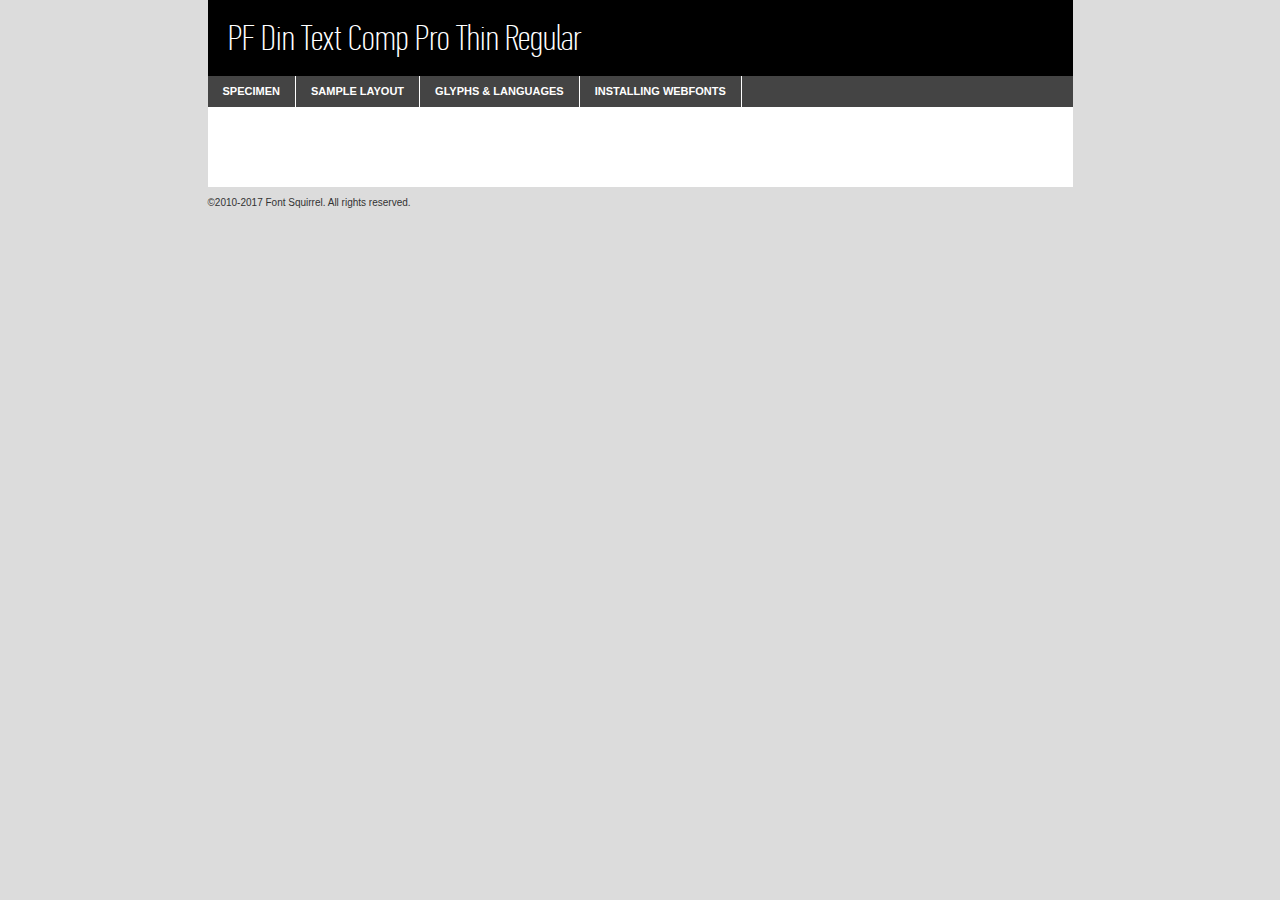
<file: fonts/text_com_pro_thin/pfdintextcomppro-thin-demo.html>
<!DOCTYPE html PUBLIC "-//W3C//DTD XHTML 1.0 Transitional//EN"
	"http://www.w3.org/TR/xhtml1/DTD/xhtml1-transitional.dtd">

<html xmlns="http://www.w3.org/1999/xhtml" xml:lang="en" lang="en">
<head>
	<meta http-equiv="Content-Type" content="text/html; charset=utf-8" />
	<script src="http://ajax.googleapis.com/ajax/libs/jquery/1.7.2/jquery.min.js" type="text/javascript" charset="utf-8"></script>
	<script type="text/javascript">
	(function($){$.fn.easyTabs=function(option){var param=jQuery.extend({fadeSpeed:"fast",defaultContent:1,activeClass:'active'},option);$(this).each(function(){var thisId="#"+this.id;if(param.defaultContent==''){param.defaultContent=1;}
	if(typeof param.defaultContent=="number")
	{var defaultTab=$(thisId+" .tabs li:eq("+(param.defaultContent-1)+") a").attr('href').substr(1);}else{var defaultTab=param.defaultContent;}
	$(thisId+" .tabs li a").each(function(){var tabToHide=$(this).attr('href').substr(1);$("#"+tabToHide).addClass('easytabs-tab-content');});hideAll();changeContent(defaultTab);function hideAll(){$(thisId+" .easytabs-tab-content").hide();}
	function changeContent(tabId){hideAll();$(thisId+" .tabs li").removeClass(param.activeClass);$(thisId+" .tabs li a[href=#"+tabId+"]").closest('li').addClass(param.activeClass);if(param.fadeSpeed!="none")
	{$(thisId+" #"+tabId).fadeIn(param.fadeSpeed);}else{$(thisId+" #"+tabId).show();}}
	$(thisId+" .tabs li").click(function(){var tabId=$(this).find('a').attr('href').substr(1);changeContent(tabId);return false;});});}})(jQuery);
	</script>
	<link rel="stylesheet" href="specimen_files/specimen_stylesheet.css" type="text/css" charset="utf-8" />
	<link rel="stylesheet" href="stylesheet.css" type="text/css" charset="utf-8" />

	<style type="text/css">
					body{
				font-family: 'pf_din_text_comp_prothin';
							}
		</style>

	<title>PF Din Text Comp Pro Thin Regular Specimen</title>
	
	
	<script type="text/javascript" charset="utf-8">
		$(document).ready(function() {
			$('#container').easyTabs({defaultContent:1});
		});
	</script>
</head>

<body>
<div id="container">
	<div id="header">
		PF Din Text Comp Pro Thin Regular	</div>
	<ul class="tabs">
		<li><a href="#specimen">Specimen</a></li>
		<li><a href="#layout">Sample Layout</a></li>
				<li><a href="#glyphs">Glyphs &amp; Languages</a></li>
		<li><a href="#installing">Installing Webfonts</a></li>
		
	</ul>
	
	<div id="main_content">

		
			<div id="specimen">
		
				<div class="section">
					<div class="grid12 firstcol">
						<div class="huge">AaBb</div>
					</div>
				</div>
		
				<div class="section">
					<div class="glyph_range">A&#x200B;B&#x200b;C&#x200b;D&#x200b;E&#x200b;F&#x200b;G&#x200b;H&#x200b;I&#x200b;J&#x200b;K&#x200b;L&#x200b;M&#x200b;N&#x200b;O&#x200b;P&#x200b;Q&#x200b;R&#x200b;S&#x200b;T&#x200b;U&#x200b;V&#x200b;W&#x200b;X&#x200b;Y&#x200b;Z&#x200b;a&#x200b;b&#x200b;c&#x200b;d&#x200b;e&#x200b;f&#x200b;g&#x200b;h&#x200b;i&#x200b;j&#x200b;k&#x200b;l&#x200b;m&#x200b;n&#x200b;o&#x200b;p&#x200b;q&#x200b;r&#x200b;s&#x200b;t&#x200b;u&#x200b;v&#x200b;w&#x200b;x&#x200b;y&#x200b;z&#x200b;1&#x200b;2&#x200b;3&#x200b;4&#x200b;5&#x200b;6&#x200b;7&#x200b;8&#x200b;9&#x200b;0&#x200b;&amp;&#x200b;.&#x200b;,&#x200b;?&#x200b;!&#x200b;&#64;&#x200b;(&#x200b;)&#x200b;#&#x200b;$&#x200b;%&#x200b;*&#x200b;+&#x200b;-&#x200b;=&#x200b;:&#x200b;;</div>
				</div>
				<div class="section">
					<div class="grid12 firstcol">
						<table class="sample_table">
							<tr><td>10</td><td class="size10">abcdefghijklmnopqrstuvwxyzABCDEFGHIJKLMNOPQRSTUVWXYZ0123456789abcdefghijklmnopqrstuvwxyzABCDEFGHIJKLMNOPQRSTUVWXYZ0123456789abcdefghijklmnopqrstuvwxyzABCDEFGHIJKLMNOPQRSTUVWXYZ</td></tr>
							<tr><td>11</td><td class="size11">abcdefghijklmnopqrstuvwxyzABCDEFGHIJKLMNOPQRSTUVWXYZ0123456789abcdefghijklmnopqrstuvwxyzABCDEFGHIJKLMNOPQRSTUVWXYZ0123456789abcdefghijklmnopqrstuvwxyzABCDEFGHIJKLMNOPQRSTUVWXYZ</td></tr>
							<tr><td>12</td><td class="size12">abcdefghijklmnopqrstuvwxyzABCDEFGHIJKLMNOPQRSTUVWXYZ0123456789abcdefghijklmnopqrstuvwxyzABCDEFGHIJKLMNOPQRSTUVWXYZ0123456789abcdefghijklmnopqrstuvwxyzABCDEFGHIJKLMNOPQRSTUVWXYZ</td></tr>
							<tr><td>13</td><td class="size13">abcdefghijklmnopqrstuvwxyzABCDEFGHIJKLMNOPQRSTUVWXYZ0123456789abcdefghijklmnopqrstuvwxyzABCDEFGHIJKLMNOPQRSTUVWXYZ0123456789abcdefghijklmnopqrstuvwxyzABCDEFGHIJKLMNOPQRSTUVWXYZ</td></tr>
							<tr><td>14</td><td class="size14">abcdefghijklmnopqrstuvwxyzABCDEFGHIJKLMNOPQRSTUVWXYZ0123456789abcdefghijklmnopqrstuvwxyzABCDEFGHIJKLMNOPQRSTUVWXYZ0123456789abcdefghijklmnopqrstuvwxyzABCDEFGHIJKLMNOPQRSTUVWXYZ</td></tr>
							<tr><td>16</td><td class="size16">abcdefghijklmnopqrstuvwxyzABCDEFGHIJKLMNOPQRSTUVWXYZ0123456789abcdefghijklmnopqrstuvwxyzABCDEFGHIJKLMNOPQRSTUVWXYZ</td></tr>
							<tr><td>18</td><td class="size18">abcdefghijklmnopqrstuvwxyzABCDEFGHIJKLMNOPQRSTUVWXYZ0123456789abcdefghijklmnopqrstuvwxyzABCDEFGHIJKLMNOPQRSTUVWXYZ</td></tr>
							<tr><td>20</td><td class="size20">abcdefghijklmnopqrstuvwxyzABCDEFGHIJKLMNOPQRSTUVWXYZ0123456789abcdefghijklmnopqrstuvwxyzABCDEFGHIJKLMNOPQRSTUVWXYZ</td></tr>
							<tr><td>24</td><td class="size24">abcdefghijklmnopqrstuvwxyzABCDEFGHIJKLMNOPQRSTUVWXYZ0123456789abcdefghijklmnopqrstuvwxyzABCDEFGHIJKLMNOPQRSTUVWXYZ</td></tr>
							<tr><td>30</td><td class="size30">abcdefghijklmnopqrstuvwxyzABCDEFGHIJKLMNOPQRSTUVWXYZ0123456789abcdefghijklmnopqrstuvwxyzABCDEFGHIJKLMNOPQRSTUVWXYZ</td></tr>
							<tr><td>36</td><td class="size36">abcdefghijklmnopqrstuvwxyzABCDEFGHIJKLMNOPQRSTUVWXYZ0123456789abcdefghijklmnopqrstuvwxyzABCDEFGHIJKLMNOPQRSTUVWXYZ</td></tr>
							<tr><td>48</td><td class="size48">abcdefghijklmnopqrstuvwxyzABCDEFGHIJKLMNOPQRSTUVWXYZ0123456789abcdefghijklmnopqrstuvwxyzABCDEFGHIJKLMNOPQRSTUVWXYZ</td></tr>
							<tr><td>60</td><td class="size60">abcdefghijklmnopqrstuvwxyzABCDEFGHIJKLMNOPQRSTUVWXYZ0123456789abcdefghijklmnopqrstuvwxyzABCDEFGHIJKLMNOPQRSTUVWXYZ</td></tr>
							<tr><td>72</td><td class="size72">abcdefghijklmnopqrstuvwxyzABCDEFGHIJKLMNOPQRSTUVWXYZ0123456789abcdefghijklmnopqrstuvwxyzABCDEFGHIJKLMNOPQRSTUVWXYZ</td></tr>
							<tr><td>90</td><td class="size90">abcdefghijklmnopqrstuvwxyzABCDEFGHIJKLMNOPQRSTUVWXYZ0123456789abcdefghijklmnopqrstuvwxyzABCDEFGHIJKLMNOPQRSTUVWXYZ</td></tr>
						</table>
				
					</div>
			
				</div>
		
		
		
								<div class="section" id="bodycomparison">


										<div id="xheight">
				<div class="fontbody">&#x25FC;&#x25FC;&#x25FC;&#x25FC;&#x25FC;&#x25FC;&#x25FC;&#x25FC;&#x25FC;&#x25FC;&#x25FC;&#x25FC;&#x25FC;&#x25FC;&#x25FC;&#x25FC;&#x25FC;&#x25FC;&#x25FC;&#x25FC;&#x25FC;&#x25FC;&#x25FC;&#x25FC;&#x25FC;&#x25FC;&#x25FC;&#x25FC;&#x25FC;&#x25FC;&#x25FC;&#x25FC;&#x25FC;&#x25FC;&#x25FC;&#x25FC;&#x25FC;&#x25FC;&#x25FC;&#x25FC;&#x25FC;&#x25FC;&#x25FC;&#x25FC;&#x25FC;&#x25FC;&#x25FC;&#x25FC;&#x25FC;&#x25FC;&#x25FC;&#x25FC;&#x25FC;&#x25FC;&#x25FC;&#x25FC;&#x25FC;&#x25FC;&#x25FC;&#x25FC;&#x25FC;&#x25FC;&#x25FC;&#x25FC;&#x25FC;&#x25FC;&#x25FC;&#x25FC;&#x25FC;&#x25FC;&#x25FC;&#x25FC;&#x25FC;&#x25FC;&#x25FC;&#x25FC;&#x25FC;&#x25FC;&#x25FC;&#x25FC;&#x25FC;&#x25FC;&#x25FC;&#x25FC;&#x25FC;&#x25FC;&#x25FC;&#x25FC;&#x25FC;&#x25FC;&#x25FC;&#x25FC;&#x25FC;&#x25FC;&#x25FC;&#x25FC;&#x25FC;&#x25FC;&#x25FC;body</div><div class="arialbody">body</div><div class="verdanabody">body</div><div class="georgiabody">body</div></div>
										<div class="fontbody" style="z-index:1">
											body<span>PF Din Text Comp Pro Thin Regular</span>
										</div>
										<div class="arialbody" style="z-index:1">
											body<span>Arial</span>
										</div>
										<div class="verdanabody" style="z-index:1">
											body<span>Verdana</span>
										</div>
										<div class="georgiabody" style="z-index:1">
											body<span>Georgia</span>
										</div>



								</div>
		
		
				<div class="section psample psample_row1" id="">
					
					<div class="grid2 firstcol">
						<p class="size10"><span>10.</span>Aenean lacinia bibendum nulla sed consectetur. Fusce dapibus, tellus ac cursus commodo, tortor mauris condimentum nibh, ut fermentum massa justo sit amet risus. Nullam id dolor id nibh ultricies vehicula ut id elit. Cum sociis natoque penatibus et magnis dis parturient montes, nascetur ridiculus mus. Nulla vitae elit libero, a pharetra augue.</p>
			
					</div>
					<div class="grid3">
						<p class="size11"><span>11.</span>Aenean lacinia bibendum nulla sed consectetur. Fusce dapibus, tellus ac cursus commodo, tortor mauris condimentum nibh, ut fermentum massa justo sit amet risus. Nullam id dolor id nibh ultricies vehicula ut id elit. Cum sociis natoque penatibus et magnis dis parturient montes, nascetur ridiculus mus. Nulla vitae elit libero, a pharetra augue.</p>
			
					</div>
					<div class="grid3">
						<p class="size12"><span>12.</span>Aenean lacinia bibendum nulla sed consectetur. Fusce dapibus, tellus ac cursus commodo, tortor mauris condimentum nibh, ut fermentum massa justo sit amet risus. Nullam id dolor id nibh ultricies vehicula ut id elit. Cum sociis natoque penatibus et magnis dis parturient montes, nascetur ridiculus mus. Nulla vitae elit libero, a pharetra augue.</p>
			
					</div>
					<div class="grid4">
						<p class="size13"><span>13.</span>Aenean lacinia bibendum nulla sed consectetur. Fusce dapibus, tellus ac cursus commodo, tortor mauris condimentum nibh, ut fermentum massa justo sit amet risus. Nullam id dolor id nibh ultricies vehicula ut id elit. Cum sociis natoque penatibus et magnis dis parturient montes, nascetur ridiculus mus. Nulla vitae elit libero, a pharetra augue.</p>
			
					</div>
					<div class="white_blend"></div>
					
				</div>
				<div class="section psample psample_row2" id="">
					<div class="grid3 firstcol">
						<p class="size14"><span>14.</span>Aenean lacinia bibendum nulla sed consectetur. Fusce dapibus, tellus ac cursus commodo, tortor mauris condimentum nibh, ut fermentum massa justo sit amet risus. Nullam id dolor id nibh ultricies vehicula ut id elit. Cum sociis natoque penatibus et magnis dis parturient montes, nascetur ridiculus mus. Nulla vitae elit libero, a pharetra augue.</p>
			
					</div>
					<div class="grid4">
						<p class="size16"><span>16.</span>Aenean lacinia bibendum nulla sed consectetur. Fusce dapibus, tellus ac cursus commodo, tortor mauris condimentum nibh, ut fermentum massa justo sit amet risus. Nullam id dolor id nibh ultricies vehicula ut id elit. Cum sociis natoque penatibus et magnis dis parturient montes, nascetur ridiculus mus. Nulla vitae elit libero, a pharetra augue.</p>
			
					</div>
					<div class="grid5">
						<p class="size18"><span>18.</span>Aenean lacinia bibendum nulla sed consectetur. Fusce dapibus, tellus ac cursus commodo, tortor mauris condimentum nibh, ut fermentum massa justo sit amet risus. Nullam id dolor id nibh ultricies vehicula ut id elit. Cum sociis natoque penatibus et magnis dis parturient montes, nascetur ridiculus mus. Nulla vitae elit libero, a pharetra augue.</p>
			
					</div>

					<div class="white_blend"></div>

				</div>
				
				<div class="section psample psample_row3" id="">
					<div class="grid5 firstcol">
						<p class="size20"><span>20.</span>Aenean lacinia bibendum nulla sed consectetur. Fusce dapibus, tellus ac cursus commodo, tortor mauris condimentum nibh, ut fermentum massa justo sit amet risus. Nullam id dolor id nibh ultricies vehicula ut id elit. Cum sociis natoque penatibus et magnis dis parturient montes, nascetur ridiculus mus. Nulla vitae elit libero, a pharetra augue.</p>
					</div>
					<div class="grid7">
						<p class="size24"><span>24.</span>Aenean lacinia bibendum nulla sed consectetur. Fusce dapibus, tellus ac cursus commodo, tortor mauris condimentum nibh, ut fermentum massa justo sit amet risus. Nullam id dolor id nibh ultricies vehicula ut id elit. Cum sociis natoque penatibus et magnis dis parturient montes, nascetur ridiculus mus. Nulla vitae elit libero, a pharetra augue.</p>
					</div>
					
					<div class="white_blend"></div>
					
				</div>
				
				<div class="section psample psample_row4" id="">
					<div class="grid12 firstcol">
						<p class="size30"><span>30.</span>Aenean lacinia bibendum nulla sed consectetur. Fusce dapibus, tellus ac cursus commodo, tortor mauris condimentum nibh, ut fermentum massa justo sit amet risus. Nullam id dolor id nibh ultricies vehicula ut id elit. Cum sociis natoque penatibus et magnis dis parturient montes, nascetur ridiculus mus. Nulla vitae elit libero, a pharetra augue.</p>
					</div>
					<div class="white_blend"></div>
					
				</div>
				
				
				
				<div class="section psample psample_row1 fullreverse">
					<div class="grid2 firstcol">
						<p class="size10"><span>10.</span>Aenean lacinia bibendum nulla sed consectetur. Fusce dapibus, tellus ac cursus commodo, tortor mauris condimentum nibh, ut fermentum massa justo sit amet risus. Nullam id dolor id nibh ultricies vehicula ut id elit. Cum sociis natoque penatibus et magnis dis parturient montes, nascetur ridiculus mus. Nulla vitae elit libero, a pharetra augue.</p>
			
					</div>
					<div class="grid3">
						<p class="size11"><span>11.</span>Aenean lacinia bibendum nulla sed consectetur. Fusce dapibus, tellus ac cursus commodo, tortor mauris condimentum nibh, ut fermentum massa justo sit amet risus. Nullam id dolor id nibh ultricies vehicula ut id elit. Cum sociis natoque penatibus et magnis dis parturient montes, nascetur ridiculus mus. Nulla vitae elit libero, a pharetra augue.</p>
			
					</div>
					<div class="grid3">
						<p class="size12"><span>12.</span>Aenean lacinia bibendum nulla sed consectetur. Fusce dapibus, tellus ac cursus commodo, tortor mauris condimentum nibh, ut fermentum massa justo sit amet risus. Nullam id dolor id nibh ultricies vehicula ut id elit. Cum sociis natoque penatibus et magnis dis parturient montes, nascetur ridiculus mus. Nulla vitae elit libero, a pharetra augue.</p>
			
					</div>
					<div class="grid4">
						<p class="size13"><span>13.</span>Aenean lacinia bibendum nulla sed consectetur. Fusce dapibus, tellus ac cursus commodo, tortor mauris condimentum nibh, ut fermentum massa justo sit amet risus. Nullam id dolor id nibh ultricies vehicula ut id elit. Cum sociis natoque penatibus et magnis dis parturient montes, nascetur ridiculus mus. Nulla vitae elit libero, a pharetra augue.</p>
			
					</div>
					<div class="black_blend"></div>
					
				</div>
				
				<div class="section psample psample_row2 fullreverse">
					<div class="grid3 firstcol">
						<p class="size14"><span>14.</span>Aenean lacinia bibendum nulla sed consectetur. Fusce dapibus, tellus ac cursus commodo, tortor mauris condimentum nibh, ut fermentum massa justo sit amet risus. Nullam id dolor id nibh ultricies vehicula ut id elit. Cum sociis natoque penatibus et magnis dis parturient montes, nascetur ridiculus mus. Nulla vitae elit libero, a pharetra augue.</p>
			
					</div>
					<div class="grid4">
						<p class="size16"><span>16.</span>Aenean lacinia bibendum nulla sed consectetur. Fusce dapibus, tellus ac cursus commodo, tortor mauris condimentum nibh, ut fermentum massa justo sit amet risus. Nullam id dolor id nibh ultricies vehicula ut id elit. Cum sociis natoque penatibus et magnis dis parturient montes, nascetur ridiculus mus. Nulla vitae elit libero, a pharetra augue.</p>
			
					</div>
					<div class="grid5">
						<p class="size18"><span>18.</span>Aenean lacinia bibendum nulla sed consectetur. Fusce dapibus, tellus ac cursus commodo, tortor mauris condimentum nibh, ut fermentum massa justo sit amet risus. Nullam id dolor id nibh ultricies vehicula ut id elit. Cum sociis natoque penatibus et magnis dis parturient montes, nascetur ridiculus mus. Nulla vitae elit libero, a pharetra augue.</p>
			
					</div>
					<div class="black_blend"></div>

				</div>
				
				<div class="section psample fullreverse psample_row3" id="">
					<div class="grid5 firstcol">
						<p class="size20"><span>20.</span>Aenean lacinia bibendum nulla sed consectetur. Fusce dapibus, tellus ac cursus commodo, tortor mauris condimentum nibh, ut fermentum massa justo sit amet risus. Nullam id dolor id nibh ultricies vehicula ut id elit. Cum sociis natoque penatibus et magnis dis parturient montes, nascetur ridiculus mus. Nulla vitae elit libero, a pharetra augue.</p>
					</div>
					<div class="grid7">
						<p class="size24"><span>24.</span>Aenean lacinia bibendum nulla sed consectetur. Fusce dapibus, tellus ac cursus commodo, tortor mauris condimentum nibh, ut fermentum massa justo sit amet risus. Nullam id dolor id nibh ultricies vehicula ut id elit. Cum sociis natoque penatibus et magnis dis parturient montes, nascetur ridiculus mus. Nulla vitae elit libero, a pharetra augue.</p>
					</div>
					
					<div class="black_blend"></div>
					
				</div>
				
				<div class="section psample fullreverse psample_row4" id="" style="border-bottom: 20px #000 solid;">
					<div class="grid12 firstcol">
						<p class="size30"><span>30.</span>Aenean lacinia bibendum nulla sed consectetur. Fusce dapibus, tellus ac cursus commodo, tortor mauris condimentum nibh, ut fermentum massa justo sit amet risus. Nullam id dolor id nibh ultricies vehicula ut id elit. Cum sociis natoque penatibus et magnis dis parturient montes, nascetur ridiculus mus. Nulla vitae elit libero, a pharetra augue.</p>
					</div>
					<div class="black_blend"></div>
					
				</div>
				
				
				
				
			</div>
			
			<div id="layout">
				
				<div class="section">
					
					<div class="grid12 firstcol">
						<h1>Lorem Ipsum Dolor</h1>
						<h2>Etiam porta sem malesuada magna mollis euismod</h2>
						
						<p class="byline">By <a href="#link">Aenean Lacinia</a></p>
					</div>
				</div>
				<div class="section">
					<div class="grid8 firstcol">
						<p class="large">Donec sed odio dui. Morbi leo risus, porta ac consectetur ac, vestibulum at eros. Fusce dapibus, tellus ac cursus commodo, tortor mauris condimentum nibh, ut fermentum massa justo sit amet risus. </p>

						
						<h3>Pellentesque ornare sem</h3>

						<p>Maecenas sed diam eget risus varius blandit sit amet non magna. Maecenas faucibus mollis interdum. Donec ullamcorper nulla non metus auctor fringilla. Nullam id dolor id nibh ultricies vehicula ut id elit. Nullam id dolor id nibh ultricies vehicula ut id elit. </p>

						<p>Aenean eu leo quam. Pellentesque ornare sem lacinia quam venenatis vestibulum. Lorem ipsum dolor sit amet, consectetur adipiscing elit. Cum sociis natoque penatibus et magnis dis parturient montes, nascetur ridiculus mus. </p>

						<p>Nulla vitae elit libero, a pharetra augue. Praesent commodo cursus magna, vel scelerisque nisl consectetur et. Aenean lacinia bibendum nulla sed consectetur. </p>

						<p>Nullam quis risus eget urna mollis ornare vel eu leo. Nullam quis risus eget urna mollis ornare vel eu leo. Maecenas sed diam eget risus varius blandit sit amet non magna. Donec ullamcorper nulla non metus auctor fringilla. </p>

						<h3>Cras mattis consectetur</h3>

						<p>Aenean eu leo quam. Pellentesque ornare sem lacinia quam venenatis vestibulum. Aenean lacinia bibendum nulla sed consectetur. Integer posuere erat a ante venenatis dapibus posuere velit aliquet. Cras mattis consectetur purus sit amet fermentum. </p>

						<p>Nullam id dolor id nibh ultricies vehicula ut id elit. Nullam quis risus eget urna mollis ornare vel eu leo. Cras mattis consectetur purus sit amet fermentum.</p>
					</div>
					
					<div class="grid4 sidebar">
						
						<div class="box reverse">
							<p class="last">Nullam quis risus eget urna mollis ornare vel eu leo. Donec ullamcorper nulla non metus auctor fringilla. Cras mattis consectetur purus sit amet fermentum. Sed posuere consectetur est at lobortis. Lorem ipsum dolor sit amet, consectetur adipiscing elit. </p>
						</div>
						
						<p class="caption">Maecenas sed diam eget risus varius.</p>

						<p>Vestibulum id ligula porta felis euismod semper. Integer posuere erat a ante venenatis dapibus posuere velit aliquet. Vestibulum id ligula porta felis euismod semper. Sed posuere consectetur est at lobortis. Maecenas sed diam eget risus varius blandit sit amet non magna. Fusce dapibus, tellus ac cursus commodo, tortor mauris condimentum nibh, ut fermentum massa justo sit amet risus. </p>

					

						<p>Duis mollis, est non commodo luctus, nisi erat porttitor ligula, eget lacinia odio sem nec elit. Aenean lacinia bibendum nulla sed consectetur. Vivamus sagittis lacus vel augue laoreet rutrum faucibus dolor auctor. Aenean lacinia bibendum nulla sed consectetur. Nullam quis risus eget urna mollis ornare vel eu leo. </p>

						<p>Praesent commodo cursus magna, vel scelerisque nisl consectetur et. Donec ullamcorper nulla non metus auctor fringilla. Maecenas faucibus mollis interdum. Fusce dapibus, tellus ac cursus commodo, tortor mauris condimentum nibh, ut fermentum massa justo sit amet risus. </p>

					</div>
				</div>
				
			</div>


			



		<div id="glyphs">
			<div class="section">
				<div class="grid12 firstcol">
			
				<h1>Language Support</h1>
				<p>The subset of PF Din Text Comp Pro Thin Regular in this kit supports the following languages:<br />
			
					Cyrillic, English, Arrernte, Bislama, Cebuano, Fijian, Gilbertese, Hmong, Ibanag, Iloko_ilokano, Interglossa_glosa, Interlingua, Lojban, Norfolk_pitcairnese, Oromo, Rotokas, Seychelles_creole, Shona, Somali, Southern_ndebele, Swahili, Swati_swazi, Tok_pisin, Warlpiri, Xhosa, Zulu, Latinbasic, Ubasic, Demo				</p>
				<h1>Glyph Chart</h1>
				<p>The subset of PF Din Text Comp Pro Thin Regular in this kit includes all the glyphs listed below. Unicode entities are included above each glyph to help you insert individual characters into your layout.</p>
				<div id="glyph_chart">
			
																				 <div><p>&amp;#32;</p>&#32;</div>
																				 <div><p>&amp;#33;</p>&#33;</div>
																				 <div><p>&amp;#34;</p>&#34;</div>
																				 <div><p>&amp;#35;</p>&#35;</div>
																				 <div><p>&amp;#36;</p>&#36;</div>
																				 <div><p>&amp;#37;</p>&#37;</div>
																				 <div><p>&amp;#38;</p>&#38;</div>
																				 <div><p>&amp;#39;</p>&#39;</div>
																				 <div><p>&amp;#40;</p>&#40;</div>
																				 <div><p>&amp;#41;</p>&#41;</div>
																				 <div><p>&amp;#42;</p>&#42;</div>
																				 <div><p>&amp;#43;</p>&#43;</div>
																				 <div><p>&amp;#44;</p>&#44;</div>
																				 <div><p>&amp;#45;</p>&#45;</div>
																				 <div><p>&amp;#46;</p>&#46;</div>
																				 <div><p>&amp;#47;</p>&#47;</div>
																				 <div><p>&amp;#48;</p>&#48;</div>
																				 <div><p>&amp;#49;</p>&#49;</div>
																				 <div><p>&amp;#50;</p>&#50;</div>
																				 <div><p>&amp;#51;</p>&#51;</div>
																				 <div><p>&amp;#52;</p>&#52;</div>
																				 <div><p>&amp;#53;</p>&#53;</div>
																				 <div><p>&amp;#54;</p>&#54;</div>
																				 <div><p>&amp;#55;</p>&#55;</div>
																				 <div><p>&amp;#56;</p>&#56;</div>
																				 <div><p>&amp;#57;</p>&#57;</div>
																				 <div><p>&amp;#58;</p>&#58;</div>
																				 <div><p>&amp;#59;</p>&#59;</div>
																				 <div><p>&amp;#60;</p>&#60;</div>
																				 <div><p>&amp;#61;</p>&#61;</div>
																				 <div><p>&amp;#62;</p>&#62;</div>
																				 <div><p>&amp;#63;</p>&#63;</div>
																				 <div><p>&amp;#64;</p>&#64;</div>
																				 <div><p>&amp;#65;</p>&#65;</div>
																				 <div><p>&amp;#66;</p>&#66;</div>
																				 <div><p>&amp;#67;</p>&#67;</div>
																				 <div><p>&amp;#68;</p>&#68;</div>
																				 <div><p>&amp;#69;</p>&#69;</div>
																				 <div><p>&amp;#70;</p>&#70;</div>
																				 <div><p>&amp;#71;</p>&#71;</div>
																				 <div><p>&amp;#72;</p>&#72;</div>
																				 <div><p>&amp;#73;</p>&#73;</div>
																				 <div><p>&amp;#74;</p>&#74;</div>
																				 <div><p>&amp;#75;</p>&#75;</div>
																				 <div><p>&amp;#76;</p>&#76;</div>
																				 <div><p>&amp;#77;</p>&#77;</div>
																				 <div><p>&amp;#78;</p>&#78;</div>
																				 <div><p>&amp;#79;</p>&#79;</div>
																				 <div><p>&amp;#80;</p>&#80;</div>
																				 <div><p>&amp;#81;</p>&#81;</div>
																				 <div><p>&amp;#82;</p>&#82;</div>
																				 <div><p>&amp;#83;</p>&#83;</div>
																				 <div><p>&amp;#84;</p>&#84;</div>
																				 <div><p>&amp;#85;</p>&#85;</div>
																				 <div><p>&amp;#86;</p>&#86;</div>
																				 <div><p>&amp;#87;</p>&#87;</div>
																				 <div><p>&amp;#88;</p>&#88;</div>
																				 <div><p>&amp;#89;</p>&#89;</div>
																				 <div><p>&amp;#90;</p>&#90;</div>
																				 <div><p>&amp;#91;</p>&#91;</div>
																				 <div><p>&amp;#92;</p>&#92;</div>
																				 <div><p>&amp;#93;</p>&#93;</div>
																				 <div><p>&amp;#94;</p>&#94;</div>
																				 <div><p>&amp;#95;</p>&#95;</div>
																				 <div><p>&amp;#96;</p>&#96;</div>
																				 <div><p>&amp;#97;</p>&#97;</div>
																				 <div><p>&amp;#98;</p>&#98;</div>
																				 <div><p>&amp;#99;</p>&#99;</div>
																				 <div><p>&amp;#100;</p>&#100;</div>
																				 <div><p>&amp;#101;</p>&#101;</div>
																				 <div><p>&amp;#102;</p>&#102;</div>
																				 <div><p>&amp;#103;</p>&#103;</div>
																				 <div><p>&amp;#104;</p>&#104;</div>
																				 <div><p>&amp;#105;</p>&#105;</div>
																				 <div><p>&amp;#106;</p>&#106;</div>
																				 <div><p>&amp;#107;</p>&#107;</div>
																				 <div><p>&amp;#108;</p>&#108;</div>
																				 <div><p>&amp;#109;</p>&#109;</div>
																				 <div><p>&amp;#110;</p>&#110;</div>
																				 <div><p>&amp;#111;</p>&#111;</div>
																				 <div><p>&amp;#112;</p>&#112;</div>
																				 <div><p>&amp;#113;</p>&#113;</div>
																				 <div><p>&amp;#114;</p>&#114;</div>
																				 <div><p>&amp;#115;</p>&#115;</div>
																				 <div><p>&amp;#116;</p>&#116;</div>
																				 <div><p>&amp;#117;</p>&#117;</div>
																				 <div><p>&amp;#118;</p>&#118;</div>
																				 <div><p>&amp;#119;</p>&#119;</div>
																				 <div><p>&amp;#120;</p>&#120;</div>
																				 <div><p>&amp;#121;</p>&#121;</div>
																				 <div><p>&amp;#122;</p>&#122;</div>
																				 <div><p>&amp;#123;</p>&#123;</div>
																				 <div><p>&amp;#124;</p>&#124;</div>
																				 <div><p>&amp;#125;</p>&#125;</div>
																				 <div><p>&amp;#126;</p>&#126;</div>
																				 <div><p>&amp;#160;</p>&#160;</div>
																				 <div><p>&amp;#162;</p>&#162;</div>
																				 <div><p>&amp;#163;</p>&#163;</div>
																				 <div><p>&amp;#165;</p>&#165;</div>
																				 <div><p>&amp;#168;</p>&#168;</div>
																				 <div><p>&amp;#169;</p>&#169;</div>
																				 <div><p>&amp;#171;</p>&#171;</div>
																				 <div><p>&amp;#173;</p>&#173;</div>
																				 <div><p>&amp;#174;</p>&#174;</div>
																				 <div><p>&amp;#180;</p>&#180;</div>
																				 <div><p>&amp;#184;</p>&#184;</div>
																				 <div><p>&amp;#187;</p>&#187;</div>
																				 <div><p>&amp;#710;</p>&#710;</div>
																				 <div><p>&amp;#730;</p>&#730;</div>
																				 <div><p>&amp;#732;</p>&#732;</div>
																				 <div><p>&amp;#1025;</p>&#1025;</div>
																				 <div><p>&amp;#1026;</p>&#1026;</div>
																				 <div><p>&amp;#1027;</p>&#1027;</div>
																				 <div><p>&amp;#1028;</p>&#1028;</div>
																				 <div><p>&amp;#1029;</p>&#1029;</div>
																				 <div><p>&amp;#1030;</p>&#1030;</div>
																				 <div><p>&amp;#1031;</p>&#1031;</div>
																				 <div><p>&amp;#1032;</p>&#1032;</div>
																				 <div><p>&amp;#1033;</p>&#1033;</div>
																				 <div><p>&amp;#1034;</p>&#1034;</div>
																				 <div><p>&amp;#1035;</p>&#1035;</div>
																				 <div><p>&amp;#1036;</p>&#1036;</div>
																				 <div><p>&amp;#1038;</p>&#1038;</div>
																				 <div><p>&amp;#1039;</p>&#1039;</div>
																				 <div><p>&amp;#1040;</p>&#1040;</div>
																				 <div><p>&amp;#1041;</p>&#1041;</div>
																				 <div><p>&amp;#1042;</p>&#1042;</div>
																				 <div><p>&amp;#1043;</p>&#1043;</div>
																				 <div><p>&amp;#1044;</p>&#1044;</div>
																				 <div><p>&amp;#1045;</p>&#1045;</div>
																				 <div><p>&amp;#1046;</p>&#1046;</div>
																				 <div><p>&amp;#1047;</p>&#1047;</div>
																				 <div><p>&amp;#1048;</p>&#1048;</div>
																				 <div><p>&amp;#1049;</p>&#1049;</div>
																				 <div><p>&amp;#1050;</p>&#1050;</div>
																				 <div><p>&amp;#1051;</p>&#1051;</div>
																				 <div><p>&amp;#1052;</p>&#1052;</div>
																				 <div><p>&amp;#1053;</p>&#1053;</div>
																				 <div><p>&amp;#1054;</p>&#1054;</div>
																				 <div><p>&amp;#1055;</p>&#1055;</div>
																				 <div><p>&amp;#1056;</p>&#1056;</div>
																				 <div><p>&amp;#1057;</p>&#1057;</div>
																				 <div><p>&amp;#1058;</p>&#1058;</div>
																				 <div><p>&amp;#1059;</p>&#1059;</div>
																				 <div><p>&amp;#1060;</p>&#1060;</div>
																				 <div><p>&amp;#1061;</p>&#1061;</div>
																				 <div><p>&amp;#1062;</p>&#1062;</div>
																				 <div><p>&amp;#1063;</p>&#1063;</div>
																				 <div><p>&amp;#1064;</p>&#1064;</div>
																				 <div><p>&amp;#1065;</p>&#1065;</div>
																				 <div><p>&amp;#1066;</p>&#1066;</div>
																				 <div><p>&amp;#1067;</p>&#1067;</div>
																				 <div><p>&amp;#1068;</p>&#1068;</div>
																				 <div><p>&amp;#1069;</p>&#1069;</div>
																				 <div><p>&amp;#1070;</p>&#1070;</div>
																				 <div><p>&amp;#1071;</p>&#1071;</div>
																				 <div><p>&amp;#1072;</p>&#1072;</div>
																				 <div><p>&amp;#1073;</p>&#1073;</div>
																				 <div><p>&amp;#1074;</p>&#1074;</div>
																				 <div><p>&amp;#1075;</p>&#1075;</div>
																				 <div><p>&amp;#1076;</p>&#1076;</div>
																				 <div><p>&amp;#1077;</p>&#1077;</div>
																				 <div><p>&amp;#1078;</p>&#1078;</div>
																				 <div><p>&amp;#1079;</p>&#1079;</div>
																				 <div><p>&amp;#1080;</p>&#1080;</div>
																				 <div><p>&amp;#1081;</p>&#1081;</div>
																				 <div><p>&amp;#1082;</p>&#1082;</div>
																				 <div><p>&amp;#1083;</p>&#1083;</div>
																				 <div><p>&amp;#1084;</p>&#1084;</div>
																				 <div><p>&amp;#1085;</p>&#1085;</div>
																				 <div><p>&amp;#1086;</p>&#1086;</div>
																				 <div><p>&amp;#1087;</p>&#1087;</div>
																				 <div><p>&amp;#1088;</p>&#1088;</div>
																				 <div><p>&amp;#1089;</p>&#1089;</div>
																				 <div><p>&amp;#1090;</p>&#1090;</div>
																				 <div><p>&amp;#1091;</p>&#1091;</div>
																				 <div><p>&amp;#1092;</p>&#1092;</div>
																				 <div><p>&amp;#1093;</p>&#1093;</div>
																				 <div><p>&amp;#1094;</p>&#1094;</div>
																				 <div><p>&amp;#1095;</p>&#1095;</div>
																				 <div><p>&amp;#1096;</p>&#1096;</div>
																				 <div><p>&amp;#1097;</p>&#1097;</div>
																				 <div><p>&amp;#1098;</p>&#1098;</div>
																				 <div><p>&amp;#1099;</p>&#1099;</div>
																				 <div><p>&amp;#1100;</p>&#1100;</div>
																				 <div><p>&amp;#1101;</p>&#1101;</div>
																				 <div><p>&amp;#1102;</p>&#1102;</div>
																				 <div><p>&amp;#1103;</p>&#1103;</div>
																				 <div><p>&amp;#1105;</p>&#1105;</div>
																				 <div><p>&amp;#1106;</p>&#1106;</div>
																				 <div><p>&amp;#1107;</p>&#1107;</div>
																				 <div><p>&amp;#1108;</p>&#1108;</div>
																				 <div><p>&amp;#1109;</p>&#1109;</div>
																				 <div><p>&amp;#1110;</p>&#1110;</div>
																				 <div><p>&amp;#1111;</p>&#1111;</div>
																				 <div><p>&amp;#1112;</p>&#1112;</div>
																				 <div><p>&amp;#1113;</p>&#1113;</div>
																				 <div><p>&amp;#1114;</p>&#1114;</div>
																				 <div><p>&amp;#1115;</p>&#1115;</div>
																				 <div><p>&amp;#1116;</p>&#1116;</div>
																				 <div><p>&amp;#1118;</p>&#1118;</div>
																				 <div><p>&amp;#1119;</p>&#1119;</div>
																				 <div><p>&amp;#1168;</p>&#1168;</div>
																				 <div><p>&amp;#1169;</p>&#1169;</div>
																				 <div><p>&amp;#1241;</p>&#1241;</div>
																				 <div><p>&amp;#8192;</p>&#8192;</div>
																				 <div><p>&amp;#8193;</p>&#8193;</div>
																				 <div><p>&amp;#8194;</p>&#8194;</div>
																				 <div><p>&amp;#8195;</p>&#8195;</div>
																				 <div><p>&amp;#8196;</p>&#8196;</div>
																				 <div><p>&amp;#8197;</p>&#8197;</div>
																				 <div><p>&amp;#8198;</p>&#8198;</div>
																				 <div><p>&amp;#8199;</p>&#8199;</div>
																				 <div><p>&amp;#8200;</p>&#8200;</div>
																				 <div><p>&amp;#8201;</p>&#8201;</div>
																				 <div><p>&amp;#8202;</p>&#8202;</div>
																				 <div><p>&amp;#8208;</p>&#8208;</div>
																				 <div><p>&amp;#8209;</p>&#8209;</div>
																				 <div><p>&amp;#8210;</p>&#8210;</div>
																				 <div><p>&amp;#8211;</p>&#8211;</div>
																				 <div><p>&amp;#8212;</p>&#8212;</div>
																				 <div><p>&amp;#8216;</p>&#8216;</div>
																				 <div><p>&amp;#8217;</p>&#8217;</div>
																				 <div><p>&amp;#8218;</p>&#8218;</div>
																				 <div><p>&amp;#8220;</p>&#8220;</div>
																				 <div><p>&amp;#8221;</p>&#8221;</div>
																				 <div><p>&amp;#8222;</p>&#8222;</div>
																				 <div><p>&amp;#8230;</p>&#8230;</div>
																				 <div><p>&amp;#8239;</p>&#8239;</div>
																				 <div><p>&amp;#8249;</p>&#8249;</div>
																				 <div><p>&amp;#8250;</p>&#8250;</div>
																				 <div><p>&amp;#8287;</p>&#8287;</div>
																				 <div><p>&amp;#8364;</p>&#8364;</div>
																				 <div><p>&amp;#8482;</p>&#8482;</div>
																				 <div><p>&amp;#9724;</p>&#9724;</div>
																																																</div>	
				</div>
		
		
			</div>
		</div>
		
		
		<div id="specs">
			
		</div>
	
		<div id="installing">
			<div class="section">
				<div class="grid7 firstcol">
					<h1>Installing Webfonts</h1>
					
					<p>Webfonts are supported by all major browser platforms but not all in the same way. There are currently four different font formats that must be included in order to target all browsers. This includes TTF, WOFF, EOT and SVG.</p>
					
					<h2>1. Upload your webfonts</h2>
					<p>You must upload your webfont kit to your website. They should be in or near the same directory as your CSS files.</p>
					
					<h2>2. Include the webfont stylesheet</h2>
					<p>A special CSS @font-face declaration helps the various browsers select the appropriate font it needs without causing you a bunch of headaches. Learn more about this syntax by reading the <a href="https://www.fontspring.com/blog/further-hardening-of-the-bulletproof-syntax">Fontspring blog post</a> about it. The code for it is as follows:</p>


<code>
@font-face{ 
	font-family: 'MyWebFont';
	src: url('WebFont.eot');
	src: url('WebFont.eot?#iefix') format('embedded-opentype'),
	     url('WebFont.woff') format('woff'),
	     url('WebFont.ttf') format('truetype'),
	     url('WebFont.svg#webfont') format('svg');
}
</code>

	<p>We've already gone ahead and generated the code for you. All you have to do is link to the stylesheet in your HTML, like this:</p>
	<code>&lt;link rel=&quot;stylesheet&quot; href=&quot;stylesheet.css&quot; type=&quot;text/css&quot; charset=&quot;utf-8&quot; /&gt;</code>

					<h2>3. Modify your own stylesheet</h2>
					<p>To take advantage of your new fonts, you must tell your stylesheet to use them. Look at the original @font-face declaration above and find the property called "font-family." The name linked there will be what you use to reference the font. Prepend that webfont name to the font stack in the "font-family" property, inside the selector you want to change. For example:</p>
<code>p { font-family: 'WebFont', Arial, sans-serif; }</code>

<h2>4. Test</h2>
<p>Getting webfonts to work cross-browser <em>can</em> be tricky. Use the information in the sidebar to help you if you find that fonts aren't loading in a particular browser.</p>
				</div>
				
				<div class="grid5 sidebar">
					<div class="box">
						<h2>Troubleshooting<br />Font-Face Problems</h2>
						<p>Having trouble getting your webfonts to load in your new website? Here are some tips to sort out what might be the problem.</p>

						<h3>Fonts not showing in any browser</h3>

						<p>This sounds like you need to work on the plumbing. You either did not upload the fonts to the correct directory, or you did not link the fonts properly in the CSS. If you've confirmed that all this is correct and you still have a problem, take a look at your .htaccess file and see if requests are getting intercepted.</p>

						<h3>Fonts not loading in iPhone or iPad</h3>

						<p>The most common problem here is that you are serving the fonts from an IIS server. IIS refuses to serve files that have unknown MIME types. If that is the case, you must set the MIME type for SVG to "image/svg+xml" in the server settings. Follow these instructions from Microsoft if you need help.</p>

						<h3>Fonts not loading in Firefox</h3>

						<p>The primary reason for this failure? You are still using a version Firefox older than 3.5. So upgrade already! If that isn't it, then you are very likely serving fonts from a different domain. Firefox requires that all font assets be served from the same domain. Lastly it is possible that you need to add WOFF to your list of MIME types (if you are serving via IIS.)</p>

						<h3>Fonts not loading in IE</h3>

						<p>Are you looking at Internet Explorer on an actual Windows machine or are you cheating by using a service like Adobe BrowserLab? Many of these screenshot services do not render @font-face for IE. Best to test it on a real machine.</p>

						<h3>Fonts not loading in IE9</h3>

						<p>IE9, like Firefox, requires that fonts be served from the same domain as the website. Make sure that is the case.</p>
					</div>
				</div>
			</div>
			
		</div>
	
	</div>
	<div id="footer">
		<p>&copy;2010-2017 Font Squirrel. All rights reserved.</p>
	</div>
</div>
</body>
</html>
</file>
<file: fonts/text_com_pro_thin/stylesheet.css>
/*! Generated by Font Squirrel (https://www.fontsquirrel.com) on November 9, 2020 */



@font-face {
    font-family: 'pf_din_text_comp_prothin';
    src: url('pfdintextcomppro-thin-webfont.eot');
    src: url('pfdintextcomppro-thin-webfont.eot?#iefix') format('embedded-opentype'),
         url('pfdintextcomppro-thin-webfont.woff2') format('woff2'),
         url('pfdintextcomppro-thin-webfont.woff') format('woff'),
         url('pfdintextcomppro-thin-webfont.ttf') format('truetype');
    font-weight: normal;
    font-style: normal;

}
</file>
<file: fonts/text_com_pro_thin/specimen_files/specimen_stylesheet.css>
@import url('grid_12-825-55-15.css');

/*  
	CSS Reset by Eric Meyer - Released under Public Domain
    http://meyerweb.com/eric/tools/css/reset/
*/
html, body, div, span, applet, object, iframe,
h1, h2, h3, h4, h5, h6, p, blockquote, pre,
a, abbr, acronym, address, big, cite, code,
del, dfn, em, font, img, ins, kbd, q, s, samp,
small, strike, strong, sub, sup, tt, var,
b, u, i, center, dl, dt, dd, ol, ul, li,
fieldset, form, label, legend, table, 
caption, tbody, tfoot, thead, tr, th, td 
                  {margin: 0;padding: 0;border: 0;outline: 0;
                  font-size: 100%;vertical-align: baseline;
                  background: transparent;}
body              {line-height: 1;}
ol, ul            {list-style: none;}
blockquote, q     {quotes: none;}
blockquote:before, blockquote:after,
q:before, q:after {content: '';	content: none;}
:focus            {outline: 0;}
ins               {text-decoration: none;}
del               {text-decoration: line-through;}
table             {border-collapse: collapse;border-spacing: 0;}




body {
	color: #000;
	background-color: #dcdcdc;
}

a {
	text-decoration: none;
	color: #1883ba;
}

h1{
	font-size: 32px;
	font-weight: normal;
	font-style: normal;
	margin-bottom: 18px;
}

h2{
	font-size: 18px;
}

#container {
	width: 865px;
	margin: 0px auto;
}


#header {
	padding: 20px;
	font-size: 36px;
	background-color: #000;
	color: #fff;
}

#header span {
	color: #666;
}
#main_content {
	background-color: #fff;
	padding: 60px 20px 20px;
}


#footer p {
	margin: 0;
	padding-top: 10px;
	padding-bottom: 50px;
	color: #333;
	font: 10px Arial, sans-serif;
}

.tabs {
	width: 100%;
	height: 31px;
	background-color: #444;
}
.tabs li {
	float:  left;
	margin: 0;
	overflow: hidden;
	background-color: #444;
}
.tabs li a {
	display: block;
	color: #fff;
	text-decoration: none;
	font: bold 11px/11px 'Arial';
	text-transform: uppercase;
	padding: 10px 15px;
	border-right: 1px solid #fff;
}

.tabs li a:hover {
		background-color: #00b3ff;

}

.tabs li.active a {
	color:  #000;
	background-color: #fff;
}



div.huge {
	
	font-size: 300px;
	line-height: 1em;
	padding: 0;
	letter-spacing: -.02em;
	overflow: hidden;
}
div.glyph_range {
	font-size: 72px;
	line-height: 1.1em;
}

.size10{ font-size: 10px; }
.size11{ font-size: 11px; }
.size12{ font-size: 12px; }
.size13{ font-size: 13px; }
.size14{ font-size: 14px; }
.size16{ font-size: 16px; }
.size18{ font-size: 18px; }
.size20{ font-size: 20px; }
.size24{ font-size: 24px; }
.size30{ font-size: 30px; }
.size36{ font-size: 36px; }
.size48{ font-size: 48px; }
.size60{ font-size: 60px; }
.size72{ font-size: 72px; }
.size90{ font-size: 90px; }


.psample_row1 {	height: 120px;}
.psample_row1 {	height: 120px;}
.psample_row2 {	height: 160px;}
.psample_row3 {	height: 160px;}
.psample_row4 {	height: 160px;}

.psample {
	overflow: hidden;
	position: relative;
}
.psample p {
	line-height: 1.3em;
	display: block;
	overflow: hidden;
	margin: 0;
}

.psample span {
	margin-right: .5em;
}

.white_blend {
	width: 100%;
	height: 61px;
	background-image: url([data-uri]);
	position: absolute;
	bottom: 0;
}
.black_blend {
	width: 100%;
	height: 61px;
	background-image: url([data-uri]);
	position: absolute;
	bottom: 0;
}
.fullreverse {
	background:  #000 !important;
	color:  #fff !important;
	margin-left: -20px;
	padding-left: 20px;
	margin-right: -20px;
	padding-right: 20px;
	padding: 20px;
	margin-bottom:0;
}


.sample_table td {
	padding-top: 3px;
	padding-bottom:5px;
	padding-left: 5px;
	vertical-align: middle;
	line-height: 1.2em;
}

.sample_table td:first-child {
	background-color: #eee;
	text-align: right;
	padding-right: 5px;
	padding-left: 0;
	padding: 5px;
	font: 11px/12px "Courier New", Courier, mono;
}

code {
	white-space: pre;
	background-color: #eee;
	display: block;
	padding: 10px;
	margin-bottom: 18px;
	overflow: auto;
}


.bottom,.last 	{margin-bottom:0 !important; padding-bottom:0 !important;}

.box  { 
  padding: 18px; 
  margin-bottom: 18px; 
  background: #eee; 
}

.reverse,.reversed { background:  #000 !important;color:  #fff !important; border: none !important;}

#bodycomparison {
	position: relative;
	overflow: hidden;
	font-size: 72px;
	height: 90px;
	white-space: nowrap;
}

#bodycomparison div{
	font-size: 72px;
	line-height: 90px;
	display: inline;
	margin: 0 15px 0 0;
	padding: 0;
}

#bodycomparison div span{
	font: 10px Arial;
	position: absolute;
	left: 0;
}
#xheight {
	float: none;
	position: absolute;
	color: #d9f3ff;
	font-size: 72px;
	line-height: 90px;
}

.fontbody {
 position: relative;
}
.arialbody{
	font-family: Arial;
	position: relative;
}
.verdanabody{
	font-family: Verdana;
	position: relative;
}
.georgiabody{
	font-family: Georgia;
	position: relative;
}

/* @group Layout page
 */

#layout h1 {
	font-size: 36px;
	line-height: 42px;
	font-weight: normal;
	font-style: normal;
}

#layout h2 {
	font-size: 24px;
	line-height: 23px;
	font-weight: normal;
	font-style: normal;
}

#layout h3 {
	font-size: 22px;
	line-height: 1.4em;
	margin-top: 1em;
	font-weight: normal;
	font-style: normal;
}


#layout p.byline {
	font-size: 12px;
	margin-top: 18px;
	line-height: 12px;
	margin-bottom: 0;
}
#layout p {
	font-size: 14px;
	line-height: 21px;
	margin-bottom: .5em;
}

#layout p.large{
	font-size: 18px;
	line-height: 26px;
}

#layout .sidebar p{
	font-size: 12px;
	line-height: 1.4em;
}

#layout p.caption {
	font-size: 10px;
	margin-top: -16px;
	margin-bottom: 18px;
}

/* @end */

/* @group Glyphs */

#glyph_chart div{
	background-color: #d9f3ff;
	color: black;
	float: left;
	font-size: 36px;
	height: 1.2em;
	line-height: 1.2em;
	margin-bottom: 1px;
	margin-right: 1px;
	text-align: center;
	width: 1.2em;
	position: relative;
	padding: .6em .2em .2em;
}

#glyph_chart div p {
	position: absolute;
	left: 0;
	top: 0;
	display: block;
	text-align: center;
	font: bold 9px Arial, sans-serif;
	background-color: #3a768f;
	width: 100%;
	color: #fff;
	padding: 2px 0;
}


#glyphs h1 {
	font-family: Arial, sans-serif;
}
/* @end */

/* @group Installing */

#installing {
	font: 13px Arial, sans-serif;
}

#installing p,
#glyphs p{
	line-height: 1.2em;
	margin-bottom: 18px;
	font: 13px Arial, sans-serif;
}



#installing h3{
	font-size: 15px;
	margin-top: 18px;
}

/* @end */

#rendering h1 {
	font-family: Arial, sans-serif;
}
.render_table td {
	font: 11px "Courier New", Courier, mono;
	vertical-align: middle;
}
</file>
